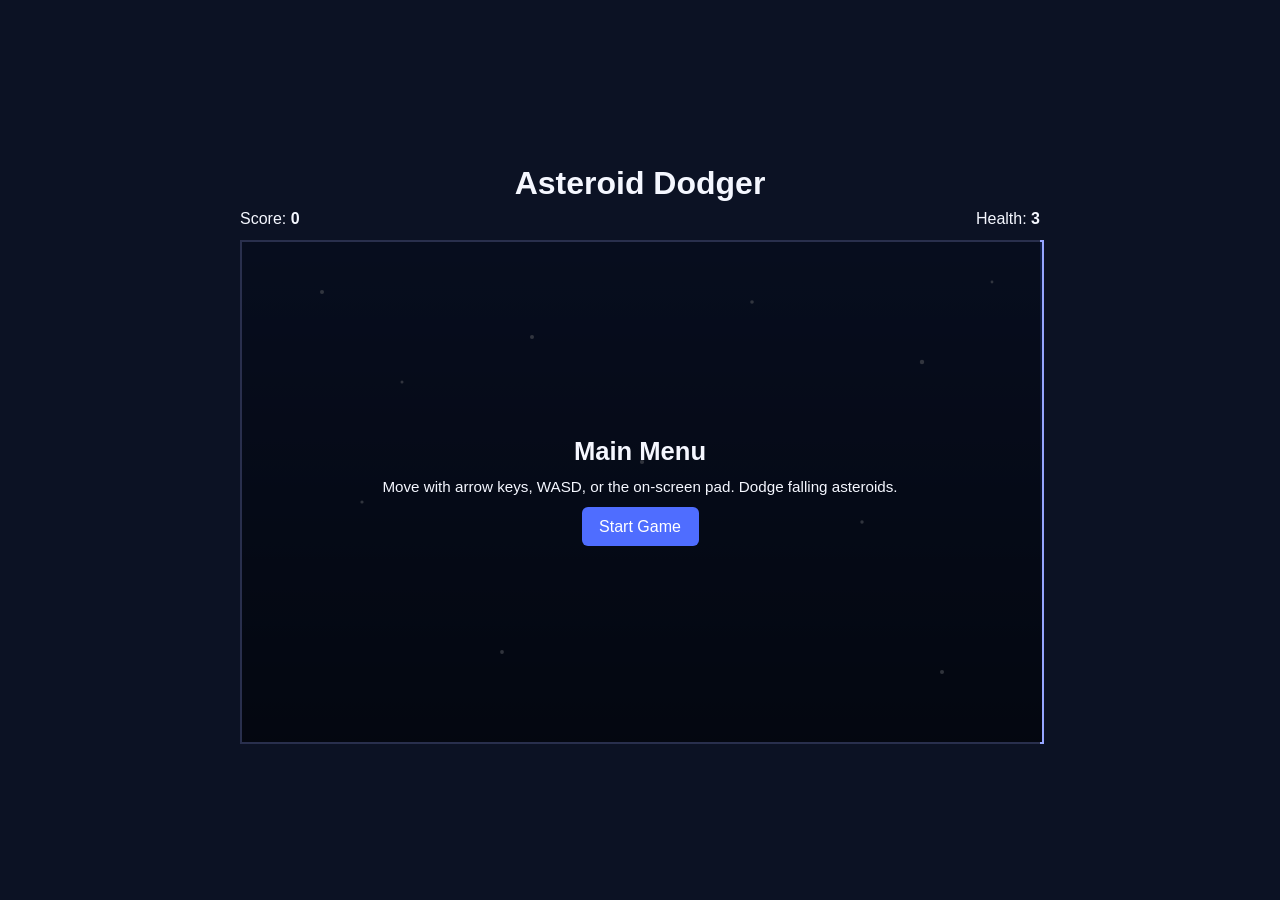
<file: index.html>
<!DOCTYPE html>
<html lang="en">
  <head>
    <meta charset="UTF-8" />
    <meta name="viewport" content="width=device-width, initial-scale=1.0" />
    <title>Asteroid Dodger</title>
    <script>
      const target = new URL("./docs/", window.location.href);
      target.search = window.location.search;
      target.hash = window.location.hash;
      window.location.replace(target);
    </script>
  </head>
  <body>
    <noscript>
      <p><a href="./docs/">Open Asteroid Dodger</a></p>
    </noscript>
  </body>
</html>
</file>
<file: docs/styles.css>
:root {
  color-scheme: dark;
  font-family: Arial, sans-serif;
}

body {
  margin: 0;
  min-height: 100vh;
  display: grid;
  place-items: center;
  background: #0c1224;
  color: #f5f7ff;
}

.game-shell {
  width: min(900px, 98vw);
  text-align: center;
}

h1 {
  font-size: clamp(1.2rem, 5vw, 2rem);
  margin: 0.5rem 0;
}

.hud {
  display: flex;
  justify-content: space-between;
  margin: 0.5rem auto 0.75rem;
  width: min(800px, 100%);
  font-size: clamp(0.85rem, 3vw, 1rem);
}

.canvas-wrap {
  position: relative;
  width: min(800px, 100%);
  margin: 0 auto;
}

canvas {
  width: 100%;
  height: auto;
  display: block;
  border: 2px solid #96a5ff;
  background: #050914;
}

.overlay {
  position: absolute;
  inset: 0;
  display: grid;
  align-content: center;
  justify-items: center;
  gap: 0.75rem;
  background: rgba(5, 8, 18, 0.75);
  padding: 1rem;
}

.overlay h2 {
  font-size: clamp(1rem, 4vw, 1.6rem);
  margin: 0;
}

.overlay p {
  font-size: clamp(0.75rem, 2.5vw, 0.95rem);
  margin: 0;
}

.hidden {
  display: none;
}

.visible {
  display: grid;
}

button {
  border: none;
  border-radius: 6px;
  padding: 0.65rem 1.1rem;
  font-size: clamp(0.85rem, 3vw, 1rem);
  background: #4f6dff;
  color: #fff;
  cursor: pointer;
  touch-action: manipulation;
  -webkit-tap-highlight-color: transparent;
  user-select: none;
}

button:hover,
button:active {
  background: #7890ff;
}

/* ── On-screen D-pad ─────────────────────────────────────── */
.dpad {
  display: grid;
  grid-template-columns: repeat(3, 3rem);
  grid-template-rows: repeat(3, 3rem);
  gap: 0.2rem;
  justify-content: center;
  margin-top: 1rem;
}

/* Hide the pad on devices that support a real keyboard hover */
@media (hover: hover) and (pointer: fine) {
  .dpad {
    display: none;
  }
}

.dpad-btn {
  width: 3rem;
  height: 3rem;
  font-size: 1.1rem;
  padding: 0;
  display: flex;
  align-items: center;
  justify-content: center;
  background: rgba(79, 109, 255, 0.75);
  border-radius: 8px;
}

.dpad-center {
  background: transparent;
  pointer-events: none;
}

.dpad-up    { grid-column: 2; grid-row: 1; }
.dpad-left  { grid-column: 1; grid-row: 2; }
.dpad-center{ grid-column: 2; grid-row: 2; }
.dpad-right { grid-column: 3; grid-row: 2; }
.dpad-down  { grid-column: 2; grid-row: 3; }
</file>
<file: ui/styles.css>
:root {
  color-scheme: dark;
  font-family: Arial, sans-serif;
}

body {
  margin: 0;
  min-height: 100vh;
  display: grid;
  place-items: center;
  background: #0c1224;
  color: #f5f7ff;
}

.game-shell {
  width: min(900px, 98vw);
  text-align: center;
}

h1 {
  font-size: clamp(1.2rem, 5vw, 2rem);
  margin: 0.5rem 0;
}

.hud {
  display: flex;
  justify-content: space-between;
  margin: 0.5rem auto 0.75rem;
  width: min(800px, 100%);
  font-size: clamp(0.85rem, 3vw, 1rem);
}

.canvas-wrap {
  position: relative;
  width: min(800px, 100%);
  margin: 0 auto;
}

canvas {
  width: 100%;
  height: auto;
  display: block;
  border: 2px solid #96a5ff;
  background: #050914;
}

.overlay {
  position: absolute;
  inset: 0;
  display: grid;
  align-content: center;
  justify-items: center;
  gap: 0.75rem;
  background: rgba(5, 8, 18, 0.75);
  padding: 1rem;
}

.overlay h2 {
  font-size: clamp(1rem, 4vw, 1.6rem);
  margin: 0;
}

.overlay p {
  font-size: clamp(0.75rem, 2.5vw, 0.95rem);
  margin: 0;
}

.hidden {
  display: none;
}

.visible {
  display: grid;
}

button {
  border: none;
  border-radius: 6px;
  padding: 0.65rem 1.1rem;
  font-size: clamp(0.85rem, 3vw, 1rem);
  background: #4f6dff;
  color: #fff;
  cursor: pointer;
  touch-action: manipulation;
  -webkit-tap-highlight-color: transparent;
  user-select: none;
}

button:hover,
button:active {
  background: #7890ff;
}

/* ── On-screen D-pad ─────────────────────────────────────── */
.dpad {
  display: grid;
  grid-template-columns: repeat(3, 3rem);
  grid-template-rows: repeat(3, 3rem);
  gap: 0.2rem;
  justify-content: center;
  margin-top: 1rem;
}

/* Hide the pad on devices that support a real keyboard hover */
@media (hover: hover) and (pointer: fine) {
  .dpad {
    display: none;
  }
}

.dpad-btn {
  width: 3rem;
  height: 3rem;
  font-size: 1.1rem;
  padding: 0;
  display: flex;
  align-items: center;
  justify-content: center;
  background: rgba(79, 109, 255, 0.75);
  border-radius: 8px;
}

.dpad-center {
  background: transparent;
  pointer-events: none;
}

.dpad-up    { grid-column: 2; grid-row: 1; }
.dpad-left  { grid-column: 1; grid-row: 2; }
.dpad-center{ grid-column: 2; grid-row: 2; }
.dpad-right { grid-column: 3; grid-row: 2; }
.dpad-down  { grid-column: 2; grid-row: 3; }
</file>
